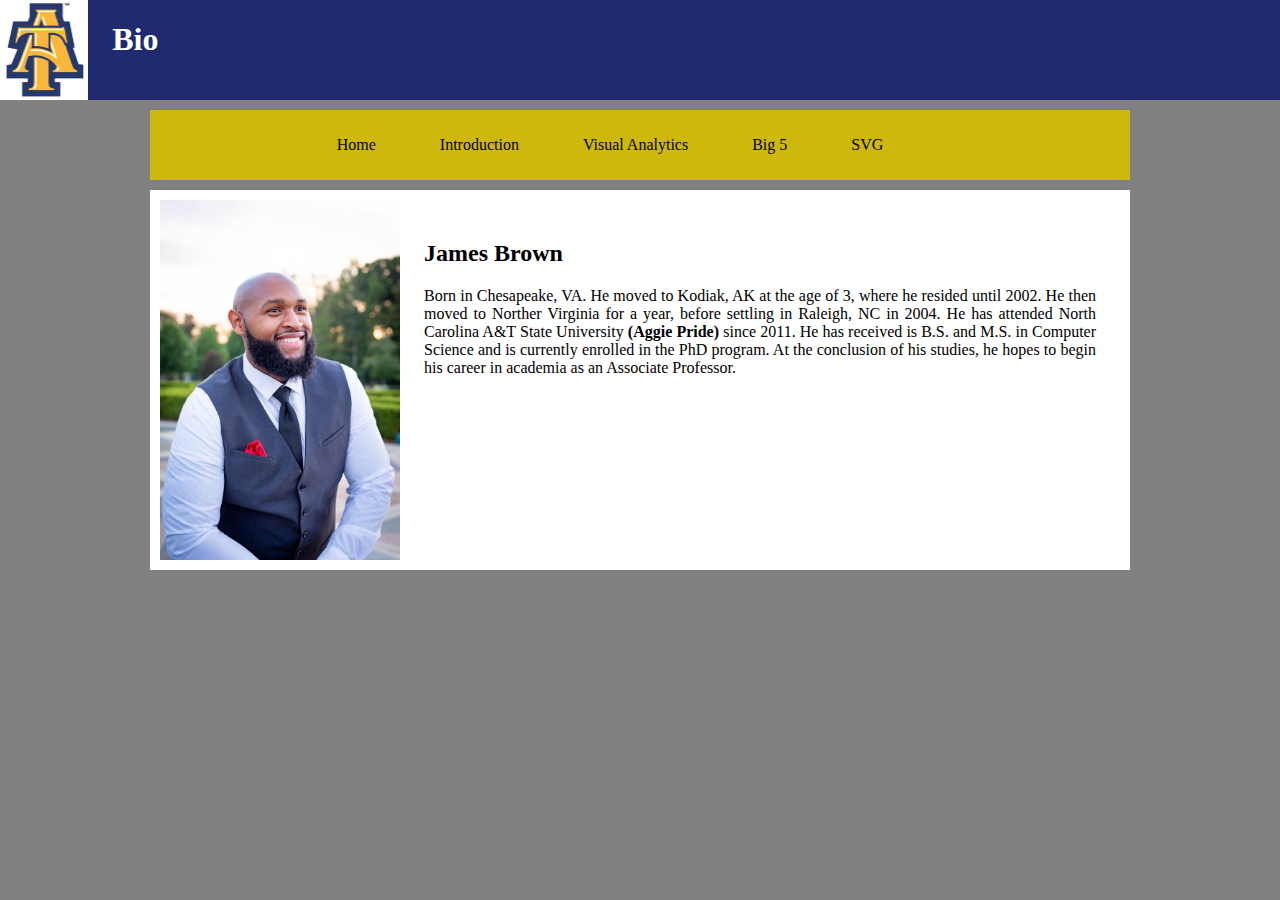
<file: index.html>
<html>

	<head>

		<title>James Brown</title>

		<style>
			body {
				background:gray;
				margin: 0
			}
			.header {
				background:#1f2a70;
				height: 100px;

			}
			.content {
				width: 75%;
				background: white;
				margin: auto;
				padding: 10px
			}
			.img-div {
				display:inline-block;
				vertical-align: top;
				width: 25%;
			}
			.text-div {
			padding-top: 20px;
				display: inline-block;
				width: 70%;
			}
			.links {
				width: 75%;
				margin:auto;
				background: #cfb80e;
				padding: 10px;
				margin-top: 10px;
				margin-bottom: 10px;
				text-align: center;
			}
			.links ul {
				padding: 0;
			}
			.links ul li {
				display: inline;
				padding-right: 60px;
			}
			a:link {
				text-decoration: none;
				color:black;
			}
			a:visited {
				text-decoration: none;
				color:black;
			}
			a:hover {
				text-decoration: none;
			}
			a:active {
				text-decoration: none;
			}
		</style>

	</head>

	<body>
		<div class='header'>
			<div class='img-div' style='width:auto'>
				<img src='AT Logo.jpg' style='height:100%'>
			</div>
			<div class='text-div' style='padding:0;vertical-align:middle;height:100%'>
				<h1 style='display:inline-block;padding-left: 20px;color:white;'>Bio</h1>
			</div>
		</div>
		<div class='links'>
			<ul>
				<li style='padding-left:px'><a href='index.html'>Home</a></li>
				<li><a href='introduction.html'>Introduction</a></li>
				<li><a href='visual-analytics.html'>Visual Analytics</a></li>
				<li><a href='big5.html'>Big 5</a></li>
				<li><a href='svg.html'>SVG</a></li>
			</ul>
		</div>
		<div class='content'>
			<div class='img-div'>
				<img src='20191012 - Chanese & James-038.jpg' style='width:100%;'>
			</div>
			<div class='text-div' style='padding-left: 20px;padding-right:20px;text-align:justify;'>
				<h2>James Brown</h2> Born in Chesapeake, VA. He moved to Kodiak, AK at the age of 3, where he resided until 2002. He then moved to Norther Virginia for a year, before settling in Raleigh, NC in 2004. He has attended
				North Carolina A&T State University <span style='font-weight:bold'>(Aggie Pride)</span> since 2011. He has received is B.S. and M.S. in Computer Science and is currently enrolled in the PhD program. At the conclusion
				of his studies, he hopes to begin his career in academia as an Associate Professor.
			</div>
		</div>
	</body>

</html>
</file>
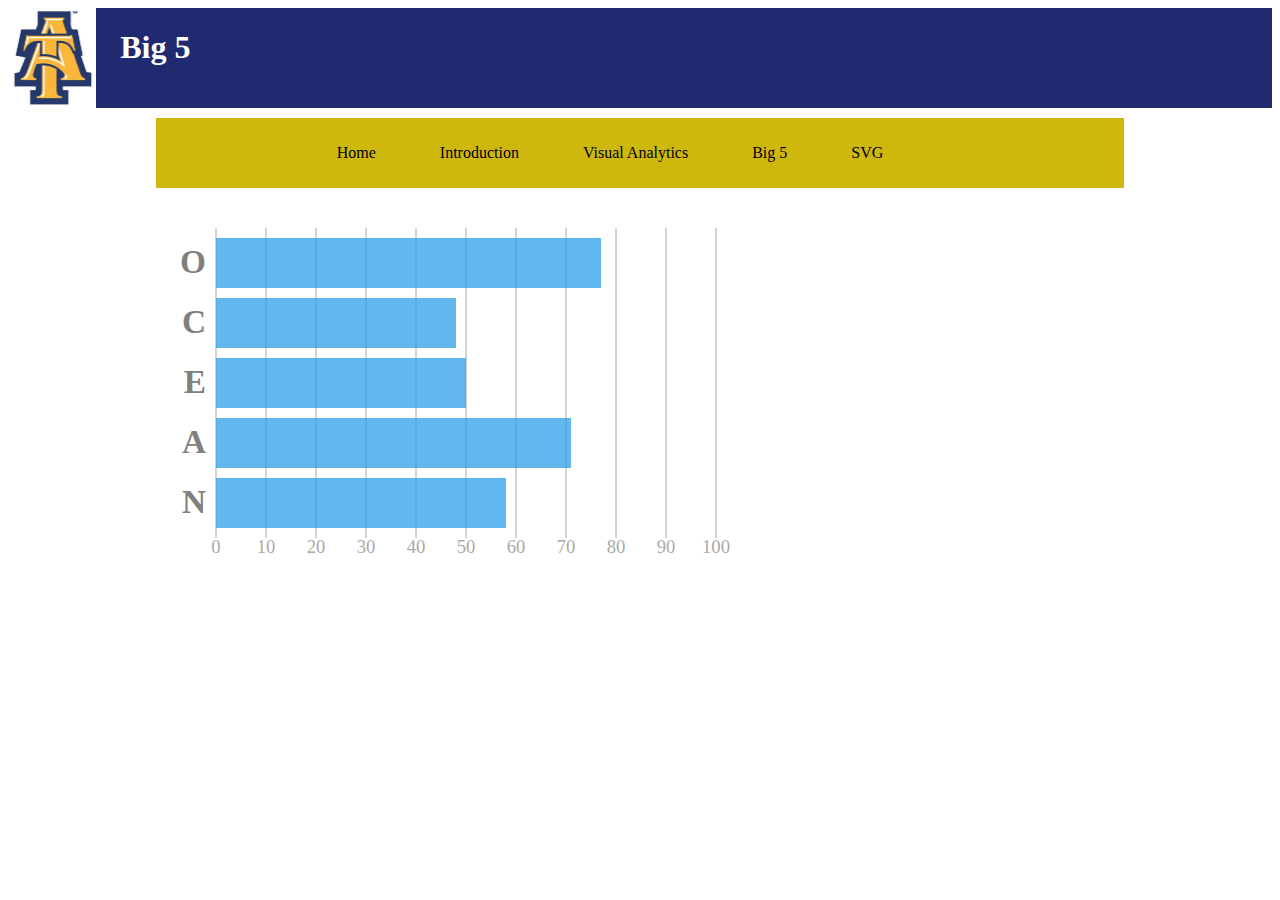
<file: big5.html>
<html>

	<head>

		<title>James Brown</title>

		<link rel="stylesheet" type="text/css" href="big5.css">

	</head>

	<body>
		<div class='header'>
			<div class='img-div' style='width:auto'>
				<img src='AT Logo.jpg' style='height:100%'>
			</div>
			<div class='text-div' style='padding:0;vertical-align:middle;height:100%'>
				<h1 style='display:inline-block;padding-left: 20px;color:white;'>Big 5</h1>
			</div>
		</div>
		<div class='links'>
			<ul>
				<li style='padding-left:px'><a href='index.html'>Home</a></li>
				<li><a href='introduction.html'>Introduction</a></li>
				<li><a href='visual-analytics.html'>Visual Analytics</a></li>
				<li><a href='big5.html'>Big 5</a></li>
				<li><a href='svg.html'>SVG</a></li>
			</ul>
		</div>

		<div class='content'>
			
			<svg height="400" width="600">
				<line x1="50" y1="20" x2="50" y2="330"/>
				<line x1="100" y1="20" x2="100" y2="330"/>
				<line x1="150" y1="20" x2="150" y2="330"/>
				<line x1="200" y1="20" x2="200" y2="330"/>
				<line x1="250" y1="20" x2="250" y2="330"/>
				<line x1="300" y1="20" x2="300" y2="330"/>
				<line x1="350" y1="20" x2="350" y2="330"/>
				<line x1="400" y1="20" x2="400" y2="330"/>
				<line x1="450" y1="20" x2="450" y2="330"/>
				<line x1="500" y1="20" x2="500" y2="330"/>
				<line x1="550" y1="20" x2="550" y2="330"/>
				<text x="40" y="65" class="ylabel">O</text>
				<text x="40" y="125" class="ylabel">C</text>
				<text x="40" y="185" class="ylabel">E</text>
				<text x="40" y="245" class="ylabel">A</text>
				<text x="40" y="305" class="ylabel">N</text>
				<text x="50" y="345" class="xlabel">0</text>
				<text x="100" y="345" class="xlabel">10</text>
				<text x="150" y="345" class="xlabel">20</text>
				<text x="200" y="345" class="xlabel">30</text>
				<text x="250" y="345" class="xlabel">40</text>
				<text x="300" y="345" class="xlabel">50</text>
				<text x="350" y="345" class="xlabel">60</text>
				<text x="400" y="345" class="xlabel">70</text>
				<text x="450" y="345" class="xlabel">80</text>
				<text x="500" y="345" class="xlabel">90</text>
				<text x="550" y="345" class="xlabel">100</text>
				<rect width="385" height="50" x="50" y="30" class="bar"/>
				<rect width="240" height="50" x="50" y="90" class="bar"/>
				<rect width="250" height="50" x="50" y="150" class="bar"/>
				<rect width="355" height="50" x="50" y="210" class="bar"/>
				<rect width="290" height="50" x="50" y="270" class="bar"/>
			</svg>
			
		</div>

	</body>
</html>
</file>
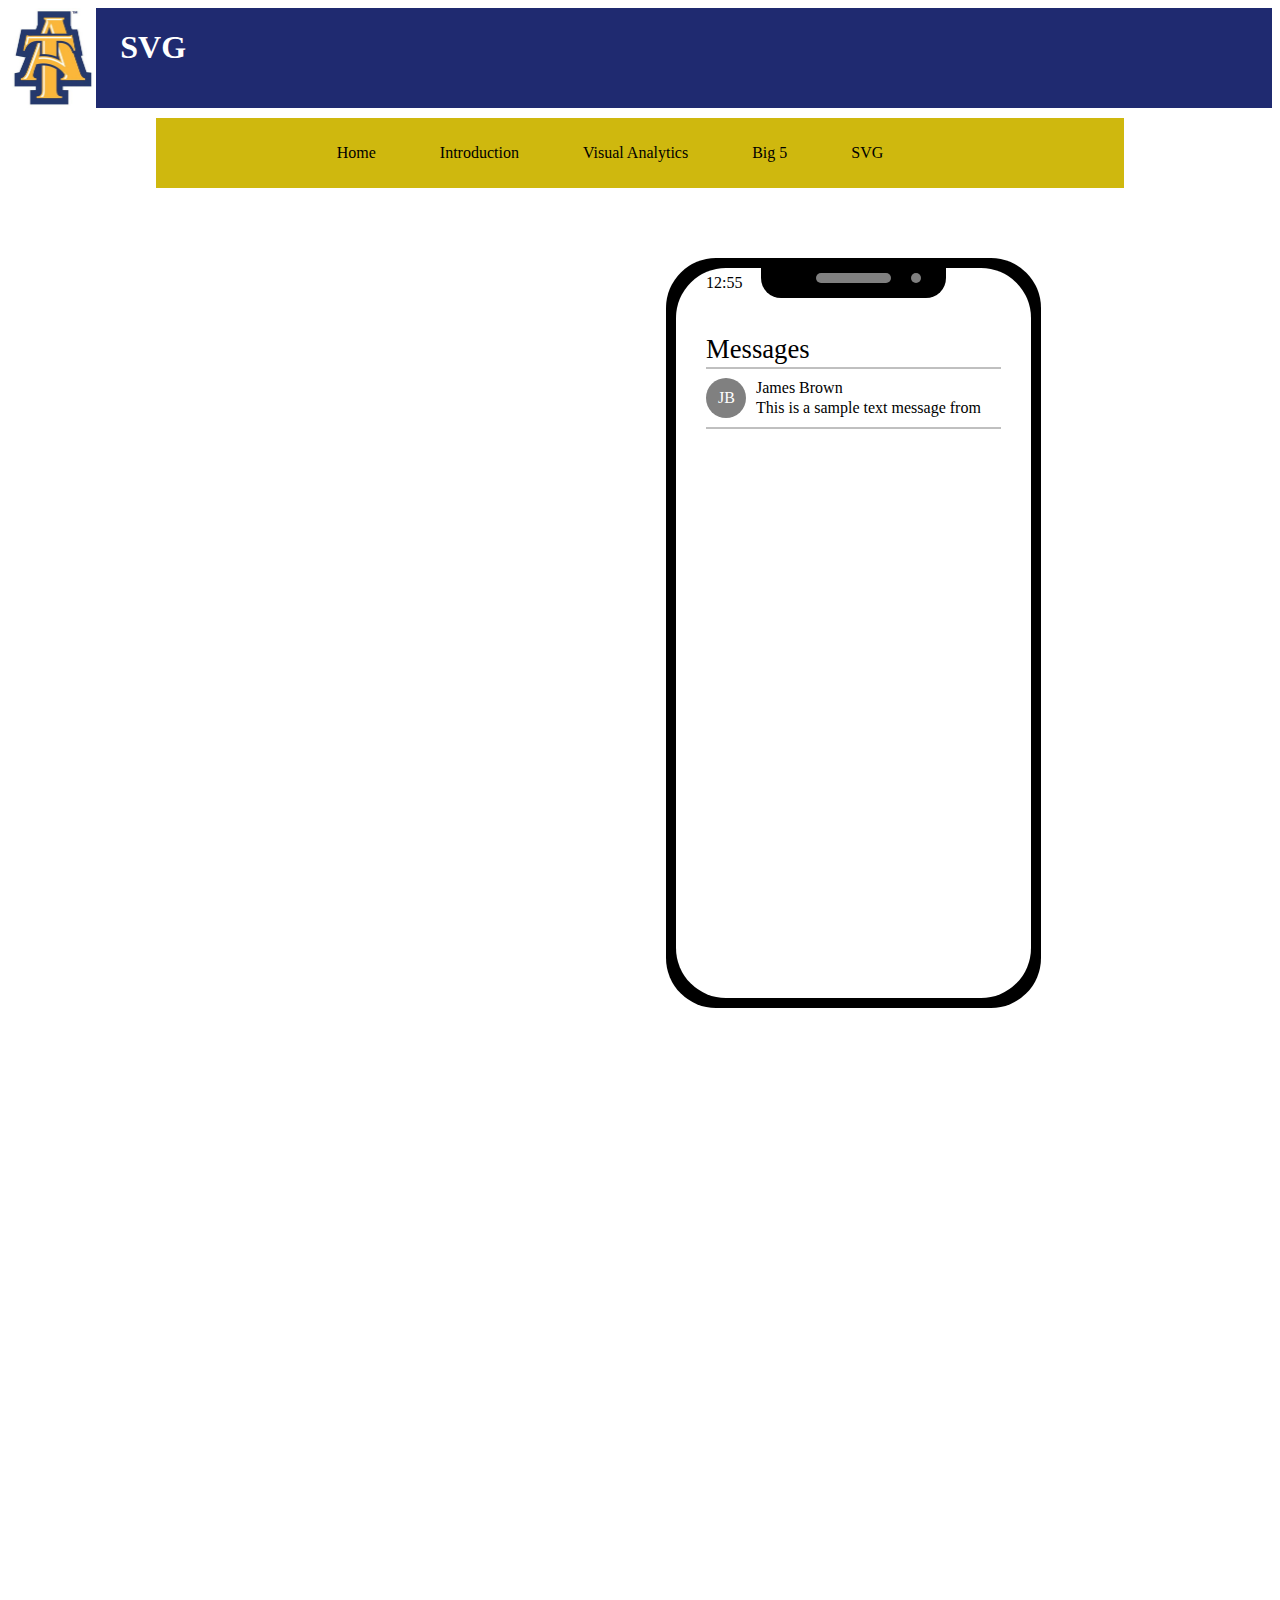
<file: svg.html>
<html>

	<head>

		<title>James Brown</title>

		<link rel="stylesheet" type="text/css" href="svg.css">

	</head>

	<body>
		<div class='header'>
			<div class='img-div' style='width:auto'>
				<img src='AT Logo.jpg' style='height:100%'>
			</div>
			<div class='text-div' style='padding:0;vertical-align:middle;height:100%'>
				<h1 style='display:inline-block;padding-left: 20px;color:white;'>SVG</h1>
			</div>
		</div>
		<div class='links'>
			<ul>
				<li style='padding-left:px'><a href='index.html'>Home</a></li>
				<li><a href='introduction.html'>Introduction</a></li>
				<li><a href='visual-analytics.html'>Visual Analytics</a></li>
				<li><a href='big5.html'>Big 5</a></li>
				<li><a href='svg.html'>SVG</a></li>
			</ul>
		</div>

		<div class='content'>
			
			<svg height="2000" width="1000">
				<rect x="500" y="50" rx="50" ry="50" width="375" height="750" class="iphone-base" />
				<rect x="510" y="60" rx="50" ry="50" width="355" height="730" class="iphone-screen" />
				<rect x="595" y="50" rx="20" ry="20" width="185" height="40" class="iphone-base" />
				<rect x="595" y="50" width="185" height="20" class="iphone-base" />
				<circle cx="750" cy="70" r="5" class="iphone-camera"/>
				<rect x="650" y="65" width="75" height="10" rx="5" ry="5" class="iphone-camera" />
				<text x="540" y="80">12:55</text>
				<text x="540" y="150" class="head-text">Messages</text>
				<line x1="540" y1="160" x2="835" y2="160" /> 
				<circle cx="560" cy="190" r="20" class="contact-circle" />
				<text x="552" y="195" class="contact-initial">JB</text>
				<text x="590" y="185">James Brown</text>
				<text x="590" y="205">This is a sample text message from</text>
				<line x1="540" y1="220" x2="835" y2="220" /> 
			</svg>
			
		</div>

	</body>
</html>
</file>
<file: big5.css>
<style>
	body {
		background:gray;
		margin: 0;
		font-family: Calibri;
	}
	.header {
		background:#1f2a70;
		height: 100px;
	}
	.content {
		width: 75%;
		background: white;
		margin: auto;
		padding: 10px
	}
	.img-div {
		display:inline-block;
		vertical-align: top;
		width: 25%;
	}
	.text-div {
		padding-top: 20px;
		display: inline-block;
		width: 70%;
	}
	.links {
		width: 75%;
		margin:auto;
		background: #cfb80e;
		padding: 10px;
		margin-top: 10px;
		margin-bottom: 10px;
		text-align: center;
	}
	.links ul {
		padding: 0;
	}
	.links ul li {
		display: inline;
		padding-right: 60px;
	}
	a:link {
		text-decoration: none;
		color:black;
	}
	a:visited {
		text-decoration: none;
		color:black;
	}
	a:hover {
		text-decoration: none;
	}
	a:active {
		text-decoration: none;
	}
	line {
		stroke:#aaa;
	}
	.bar {
		fill:#1e99e7;
		opacity: 0.7;
		font-size:24pt;
		font-weight:bold;
	}
	.xlabel {
		fill:#aaa;
		font-size:14pt;
		text-anchor:middle;
	}
	.ylabel {
		font-size:25pt;
		fill:gray;
		font-weight:bold;
		text-anchor:end;
	}
</style>
</file>
<file: svg.css>
<style>
	body {
		background:gray;
		margin: 0;
		font-family: Calibri;
	}
	.header {
		background:#1f2a70;
		height: 100px;
	}
	.content {
		width: 75%;
		background: white;
		margin: auto;
		padding: 10px
	}
	.img-div {
		display:inline-block;
		vertical-align: top;
		width: 25%;
	}
	.text-div {
		padding-top: 20px;
		display: inline-block;
		width: 70%;
	}
	.links {
		width: 75%;
		margin:auto;
		background: #cfb80e;
		padding: 10px;
		margin-top: 10px;
		margin-bottom: 10px;
		text-align: center;
	}
	.links ul {
		padding: 0;
	}
	.links ul li {
		display: inline;
		padding-right: 60px;
	}
	a:link {
		text-decoration: none;
		color:black;
	}
	a:visited {
		text-decoration: none;
		color:black;
	}
	a:hover {
		text-decoration: none;
	}
	a:active {
		text-decoration: none;
	}
	.iphone-base {
		fill:black;
	}
	.iphone-screen {
		fill:white;
	}
	.iphone-camera {
		fill:gray;
	}
	.head-text {
		font-size: 20pt;
	}
	line {
		stroke:gray;
		stroke-width: 1;
	}
	.contact-circle {
		fill:gray;
	}
	.contact-initial {
		fill:white;
	}
</style>
</file>
